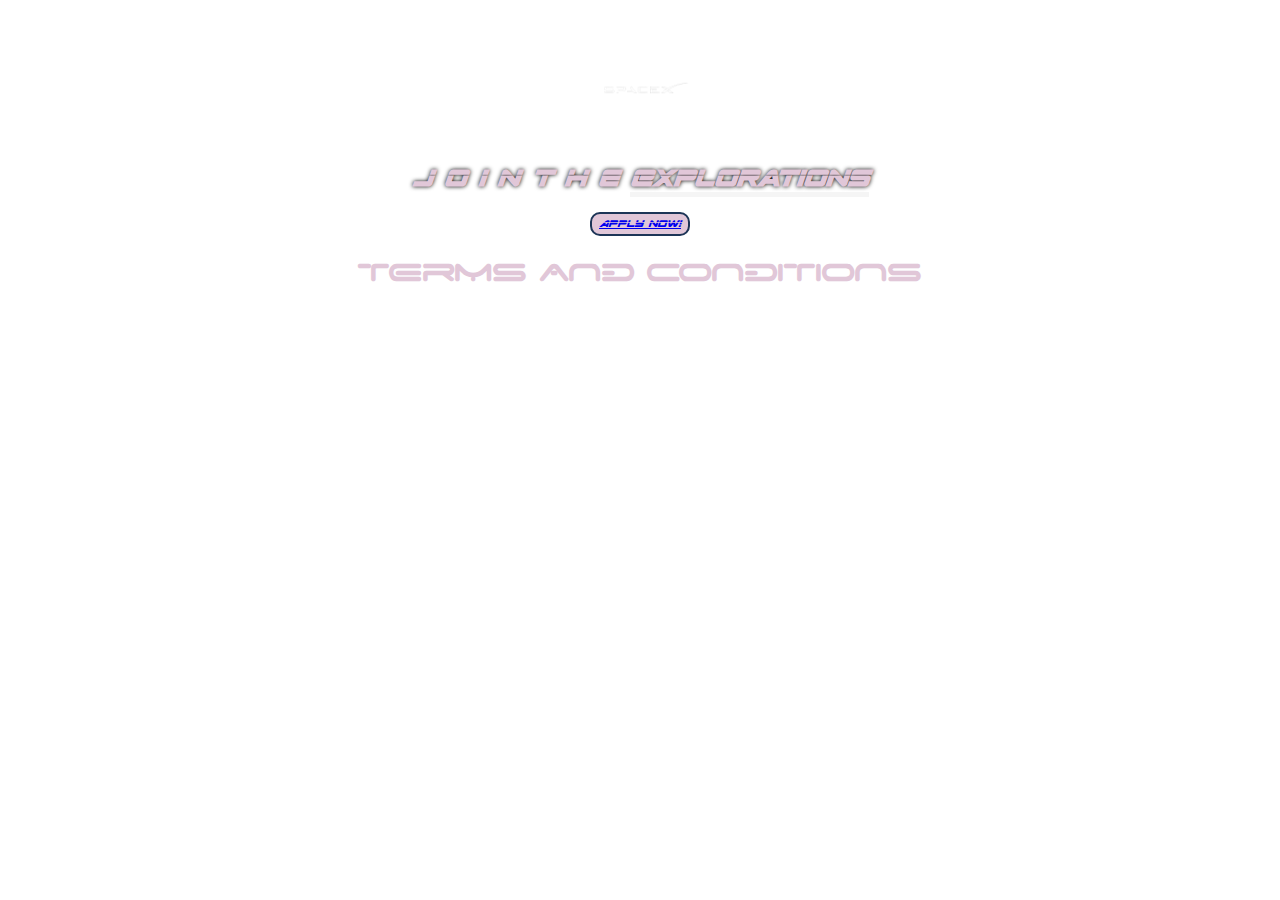
<file: web html/index.html>
<!DOCTYPE html>

<html>

    <head>

        <title>
            Vulture Spaces
        </title>
        
        <link rel="stylesheet" href="styles.css">
        <link rel="preconnect" href="https://fonts.googleapis.com">
        <link rel="preconnect" href="https://fonts.gstatic.com" crossorigin>
        <link href="https://fonts.googleapis.com/css2?family=Orbitron:wght@500;800&display=swap" rel="stylesheet">

    </head>

    <body>
        <div id="cntr">
            <div>
                <img  id="logo" src="images/spacex.png" alt="spacex Logo">
                <h1 class="txt">
                    J o i n  t h e
                     <span class="cta"> Explorations</span> 
                </h1>
                <button class="btn">
                    <a href="file:///C:/Users/dines/Pictures/web%20html/anchor.html" target="_blank"> Apply  Now! </a> 
                </button>
        </div>
        <h3 id="hero">
            Terms And Conditions
        </h3>
        
        

    </body>



</html>
</file>
<file: web html/styles.css>
@font-face {
    font-family: spaceranJ7an;
    src: url("fonts/spaceranJ7an.otf");
}
@font-face {
    font-family:spacespeed;
    src: url(fonts/spacespeed.ttf);
}
body{
    color: #e1c7d8;
    background-image: url("https://media.giphy.com/media/iicDrNGWxHmDrIni6j/giphy.gif");
    background-size: cover;
    text-align: center;
    background: white;
    font-family:spacespeed;
    display: inline;
    
}
#cntr{
    background-image: url("https://media.giphy.com/media/iicDrNGWxHmDrIni6j/giphy.gif");
    background-size: cover;
    text-shadow: 0px 0px 4px black;
    
}

.btn{
    color: #0d244b;
    border: 2px solid #1d3557;
    border-radius: 10px;
    background: #e1c7d8;
    font-family: spaceranJ7an;

    padding: 4px;
    width: 100px;
    margin-top: 10px;
   
}
#hero{
    text-shadow: 0px -2px 4px white;
}
.txt{
    
    font-family: spaceranJ7an;
    margin: 10px auto; 
    display: block  ; 
    font-weight: 800;
         
 }
 .cntr{
    width: 400px auto; 
    
}
.cta{
    border-bottom: 5px solid whitesmoke;
}
#logo{
    width: 120px;
    margin: 0px auto;
   
}
</file>
